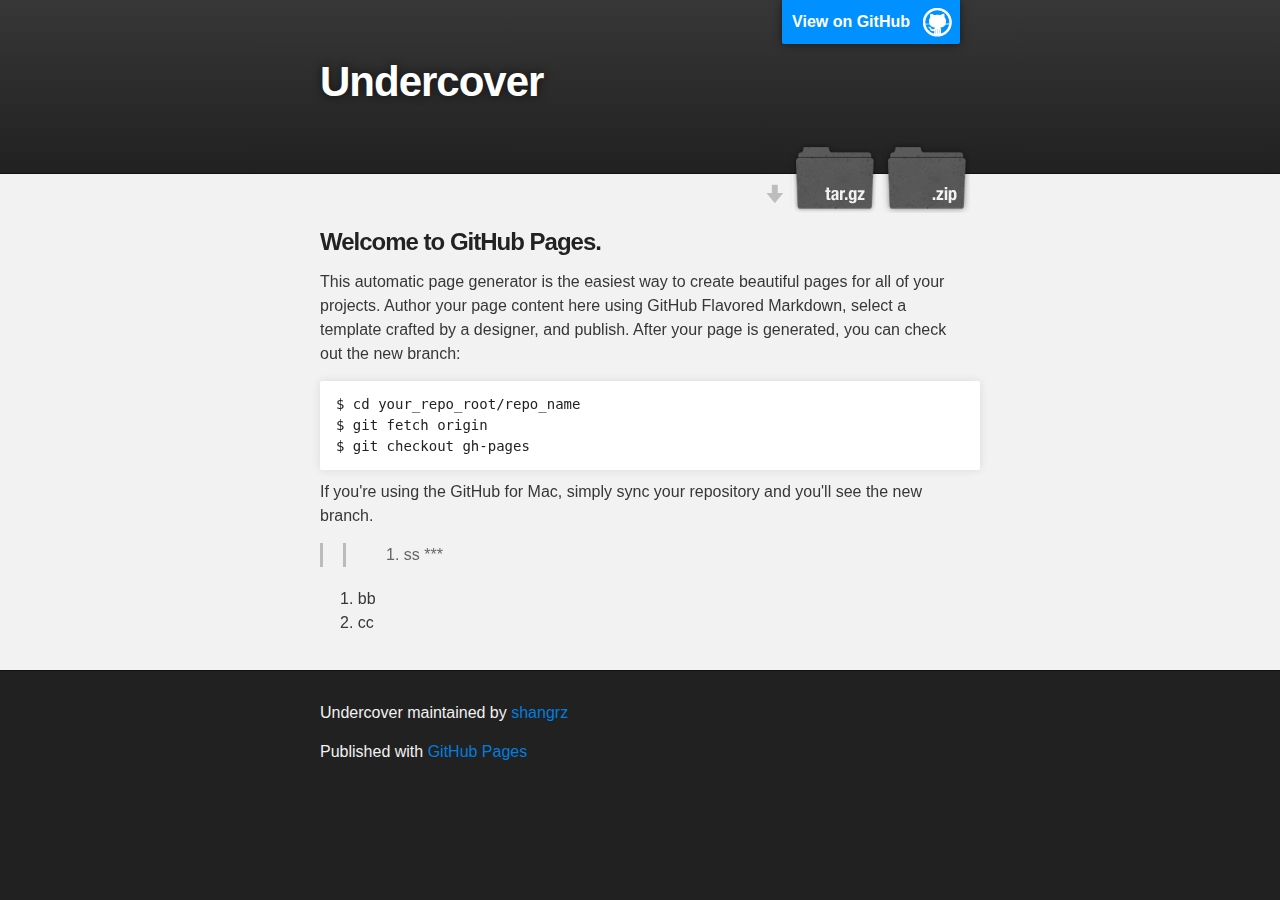
<file: index.html>
<!DOCTYPE html>
<html>

  <head>
    <meta charset='utf-8' />
    <meta http-equiv="X-UA-Compatible" content="chrome=1" />
    <meta name="description" content="Undercover : " />

    <link rel="stylesheet" type="text/css" media="screen" href="stylesheets/stylesheet.css">

    <title>Undercover</title>
  </head>

  <body>

    <!-- HEADER -->
    <div id="header_wrap" class="outer">
        <header class="inner">
          <a id="forkme_banner" href="https://github.com/shangrz/undercover">View on GitHub</a>

          <h1 id="project_title">Undercover</h1>
          <h2 id="project_tagline"></h2>

            <section id="downloads">
              <a class="zip_download_link" href="https://github.com/shangrz/undercover/zipball/master">Download this project as a .zip file</a>
              <a class="tar_download_link" href="https://github.com/shangrz/undercover/tarball/master">Download this project as a tar.gz file</a>
            </section>
        </header>
    </div>

    <!-- MAIN CONTENT -->
    <div id="main_content_wrap" class="outer">
      <section id="main_content" class="inner">
        <h3>Welcome to GitHub Pages.</h3>

<p>This automatic page generator is the easiest way to create beautiful pages for all of your projects. Author your page content here using GitHub Flavored Markdown, select a template crafted by a designer, and publish. After your page is generated, you can check out the new branch:</p>

<pre><code>$ cd your_repo_root/repo_name
$ git fetch origin
$ git checkout gh-pages
</code></pre>

<p>If you're using the GitHub for Mac, simply sync your repository and you'll see the new branch.</p>

<blockquote>
<blockquote>
<ol>
<li>ss
***</li>
</ol>
</blockquote>
</blockquote>

<ol>
<li>bb</li>
<li>cc</li>
</ol>
      </section>
    </div>

    <!-- FOOTER  -->
    <div id="footer_wrap" class="outer">
      <footer class="inner">
        <p class="copyright">Undercover maintained by <a href="https://github.com/shangrz">shangrz</a></p>
        <p>Published with <a href="http://pages.github.com">GitHub Pages</a></p>
      </footer>
    </div>

    

  </body>
</html>
</file>
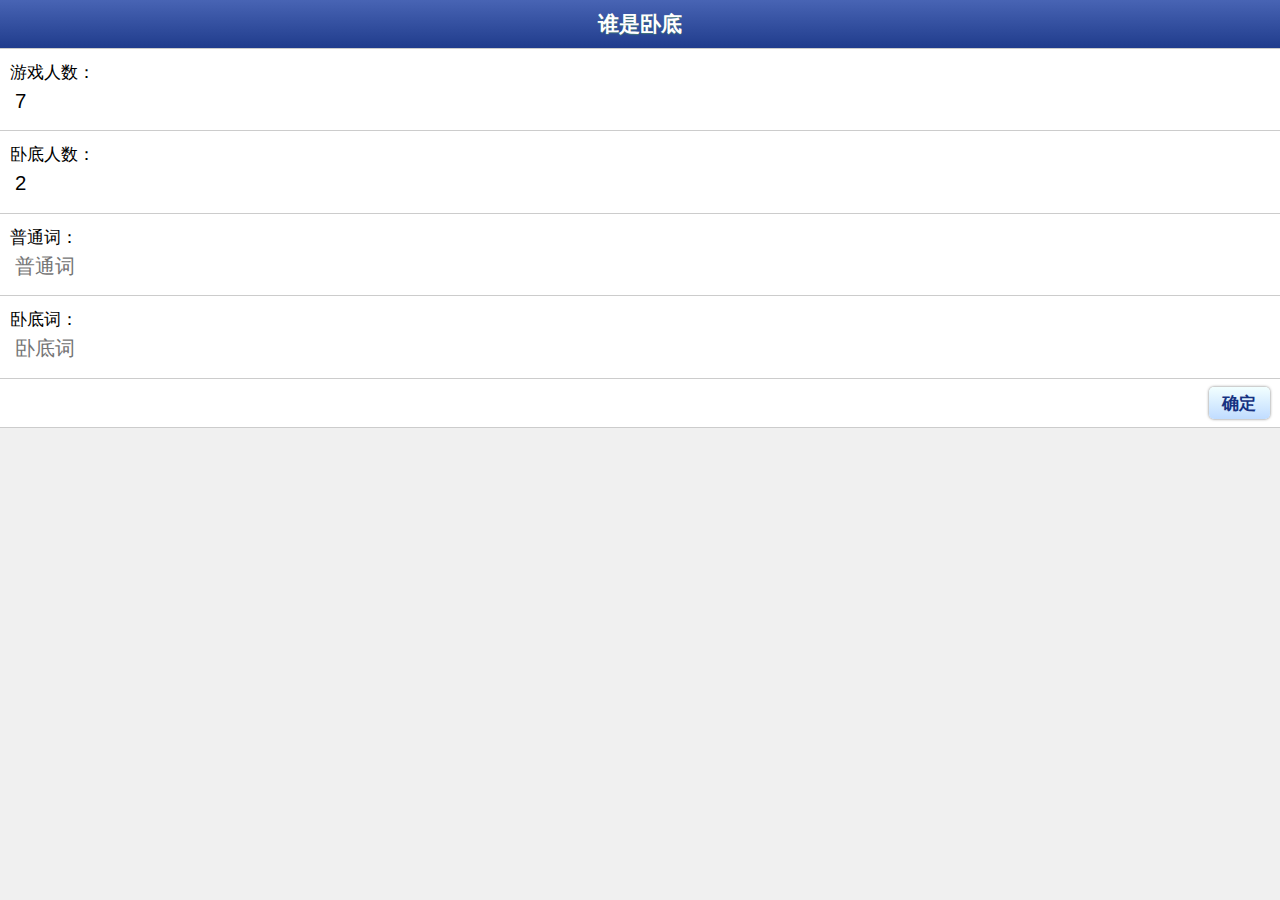
<file: www/index.html>
<!DOCTYPE html>
<html >
    <head>
        <title>undercover</title>
        <meta name="viewport" content="user-scalable=no, width=device-width, initial-scale=1.0, maximum-scale=1.0" />
        <meta name="apple-mobile-web-app-capable" content="yes" />
        <meta name="apple-mobile-web-app-status-bar-style" content="black-translucent" />

    </head>
    <body>
    <div id="mobl-loading">
      Loading... <img src="[data-uri]" width="10" height="10"><p>(If this message still shows after a few seconds, probably something went wrong. Does your browser support Javascript?)</p>
    </div>
    <script src="js/jquery-1.4.min.js" type="application/x-javascript" charset="utf-8"></script>
    <script src="js/persistence.js" type="application/x-javascript" charset="utf-8"></script>
    <script src="js/persistence.store.sql.js" type="application/x-javascript" charset="utf-8"></script>
    <script src="js/persistence.store.websql.js" type="application/x-javascript" charset="utf-8"></script>
    <script src="js/persistence.store.memory.js" type="application/x-javascript" charset="utf-8"></script>
    <script src="js/persistence.search.js" type="application/x-javascript" charset="utf-8"></script>
    <script type="application/x-javascript" charset="utf-8">
    if (window && window.google && google.gears || window.openDatabase) {
      try {
        persistence.store.websql.config(persistence, 'undercover', 'mobl database', 1024 * 1024, '1.0');
      } catch(e) {
        alert("Could not connect to the database, sometimes a refresh helps.");
      }

      persistence.search.config(persistence, persistence.store.websql.sqliteDialect);
    } else {
      persistence.store.memory.config(persistence);
    }
    </script>
    <script src="js/gears_init.js" type="application/x-javascript" charset="utf-8"></script>
    <script src="js/jquery-ui-1.7.2.custom.min.js" type="application/x-javascript" charset="utf-8"></script>
    <script src="js/mobl.boot.js" type="application/x-javascript" charset="utf-8"></script>
    <script src="js/gestures.js" type="application/x-javascript" charset="utf-8"></script>
    <script src="mobl.js" type="application/x-javascript" charset="utf-8"></script>
    <link rel="stylesheet" type="text/css" href="mobl/ui/generic_ext.css"/>
    <script src="mobl/ui/stylemixin.js" type="application/x-javascript" charset="utf-8"></script>
    <link rel="stylesheet" type="text/css" href="mobl/ui/generic.css"/>
    <script src="mobl/ui/generic.js" type="application/x-javascript" charset="utf-8"></script>
    <link rel="stylesheet" type="text/css" href="mobl/ui/generic/datepicker.css"/>
    <script src="mobl/ui/generic/datepicker.js" type="application/x-javascript" charset="utf-8"></script>
    <script src="mobl/reflect.js" type="application/x-javascript" charset="utf-8"></script>
    <link rel="stylesheet" type="text/css" href="mobl/ui/generic_ext.css"/>
    <link rel="stylesheet" type="text/css" href="ui.css"/>
    <script src="ui.js" type="application/x-javascript" charset="utf-8"></script>
    <script src="undercover.js" type="application/x-javascript" charset="utf-8"></script>
    
    <script type="application/x-javascript" charset="utf-8">
    mobl.icon = "img/default-icon.png";
    $(function(){
      mobl.initDb(function() {
        $("#mobl-loading").remove();
        mobl.call("undercover.root", [mobl.ref(false), mobl.ref("none")], function() {});
      });
    });
    </script>
  </body>
</html>
</file>
<file: stylesheets/stylesheet.css>
/*******************************************************************************
Slate Theme for GitHub Pages
by Jason Costello, @jsncostello
*******************************************************************************/

@import url(pygment_trac.css);

/*******************************************************************************
MeyerWeb Reset
*******************************************************************************/

html, body, div, span, applet, object, iframe,
h1, h2, h3, h4, h5, h6, p, blockquote, pre,
a, abbr, acronym, address, big, cite, code,
del, dfn, em, img, ins, kbd, q, s, samp,
small, strike, strong, sub, sup, tt, var,
b, u, i, center,
dl, dt, dd, ol, ul, li,
fieldset, form, label, legend,
table, caption, tbody, tfoot, thead, tr, th, td,
article, aside, canvas, details, embed,
figure, figcaption, footer, header, hgroup,
menu, nav, output, ruby, section, summary,
time, mark, audio, video {
  margin: 0;
  padding: 0;
  border: 0;
  font: inherit;
  vertical-align: baseline;
}

/* HTML5 display-role reset for older browsers */
article, aside, details, figcaption, figure,
footer, header, hgroup, menu, nav, section {
  display: block;
}

ol, ul {
  list-style: none;
}

blockquote, q {
}

table {
  border-collapse: collapse;
  border-spacing: 0;
}

a:focus {
  outline: none;
}

/*******************************************************************************
Theme Styles
*******************************************************************************/

body {
  box-sizing: border-box;
  color:#373737;
  background: #212121;
  font-size: 16px;
  font-family: 'Myriad Pro', Calibri, Helvetica, Arial, sans-serif;
  line-height: 1.5;
  -webkit-font-smoothing: antialiased;
}

h1, h2, h3, h4, h5, h6 {
  margin: 10px 0;
  font-weight: 700;
  color:#222222;
  font-family: 'Lucida Grande', 'Calibri', Helvetica, Arial, sans-serif;
  letter-spacing: -1px;
}

h1 {
  font-size: 36px;
  font-weight: 700;
}

h2 {
  padding-bottom: 10px;
  font-size: 32px;
  background: url('../images/bg_hr.png') repeat-x bottom;
}

h3 {
  font-size: 24px;
}

h4 {
  font-size: 21px;
}

h5 {
  font-size: 18px;
}

h6 {
  font-size: 16px;
}

p {
  margin: 10px 0 15px 0;
}

footer p {
  color: #f2f2f2;
}

a {
  text-decoration: none;
  color: #007edf;
  text-shadow: none;

  transition: color 0.5s ease;
  transition: text-shadow 0.5s ease;
  -webkit-transition: color 0.5s ease;
  -webkit-transition: text-shadow 0.5s ease;
  -moz-transition: color 0.5s ease;
  -moz-transition: text-shadow 0.5s ease;
  -o-transition: color 0.5s ease;
  -o-transition: text-shadow 0.5s ease;
  -ms-transition: color 0.5s ease;
  -ms-transition: text-shadow 0.5s ease;
}

#main_content a:hover {
  color: #0069ba;
  text-shadow: #0090ff 0px 0px 2px;
}

footer a:hover {
  color: #43adff;
  text-shadow: #0090ff 0px 0px 2px;
}

em {
  font-style: italic;
}

strong {
  font-weight: bold;
}

img {
  position: relative;
  margin: 0 auto;
  max-width: 739px;
  padding: 5px;
  margin: 10px 0 10px 0;
  border: 1px solid #ebebeb;

  box-shadow: 0 0 5px #ebebeb;
  -webkit-box-shadow: 0 0 5px #ebebeb;
  -moz-box-shadow: 0 0 5px #ebebeb;
  -o-box-shadow: 0 0 5px #ebebeb;
  -ms-box-shadow: 0 0 5px #ebebeb;
}

pre, code {
  width: 100%;
  color: #222;
  background-color: #fff;

  font-family: Monaco, "Bitstream Vera Sans Mono", "Lucida Console", Terminal, monospace;
  font-size: 14px;

  border-radius: 2px;
  -moz-border-radius: 2px;
  -webkit-border-radius: 2px;



}

pre {
  width: 100%;
  padding: 10px;
  box-shadow: 0 0 10px rgba(0,0,0,.1);
  overflow: auto;
}

code {
  padding: 3px;
  margin: 0 3px;
  box-shadow: 0 0 10px rgba(0,0,0,.1);
}

pre code {
  display: block;
  box-shadow: none;
}

blockquote {
  color: #666;
  margin-bottom: 20px;
  padding: 0 0 0 20px;
  border-left: 3px solid #bbb;
}

ul, ol, dl {
  margin-bottom: 15px
}

ul li {
  list-style: inside;
  padding-left: 20px;
}

ol li {
  list-style: decimal inside;
  padding-left: 20px;
}

dl dt {
  font-weight: bold;
}

dl dd {
  padding-left: 20px;
  font-style: italic;
}

dl p {
  padding-left: 20px;
  font-style: italic;
}

hr {
  height: 1px;
  margin-bottom: 5px;
  border: none;
  background: url('../images/bg_hr.png') repeat-x center;
}

table {
  border: 1px solid #373737;
  margin-bottom: 20px;
  text-align: left;
 }

th {
  font-family: 'Lucida Grande', 'Helvetica Neue', Helvetica, Arial, sans-serif;
  padding: 10px;
  background: #373737;
  color: #fff;
 }

td {
  padding: 10px;
  border: 1px solid #373737;
 }

form {
  background: #f2f2f2;
  padding: 20px;
}

img {
  width: 100%;
  max-width: 100%;
}

/*******************************************************************************
Full-Width Styles
*******************************************************************************/

.outer {
  width: 100%;
}

.inner {
  position: relative;
  max-width: 640px;
  padding: 20px 10px;
  margin: 0 auto;
}

#forkme_banner {
  display: block;
  position: absolute;
  top:0;
  right: 10px;
  z-index: 10;
  padding: 10px 50px 10px 10px;
  color: #fff;
  background: url('../images/blacktocat.png') #0090ff no-repeat 95% 50%;
  font-weight: 700;
  box-shadow: 0 0 10px rgba(0,0,0,.5);
  border-bottom-left-radius: 2px;
  border-bottom-right-radius: 2px;
}

#header_wrap {
  background: #212121;
  background: -moz-linear-gradient(top, #373737, #212121);
  background: -webkit-linear-gradient(top, #373737, #212121);
  background: -ms-linear-gradient(top, #373737, #212121);
  background: -o-linear-gradient(top, #373737, #212121);
  background: linear-gradient(top, #373737, #212121);
}

#header_wrap .inner {
  padding: 50px 10px 30px 10px;
}

#project_title {
  margin: 0;
  color: #fff;
  font-size: 42px;
  font-weight: 700;
  text-shadow: #111 0px 0px 10px;
}

#project_tagline {
  color: #fff;
  font-size: 24px;
  font-weight: 300;
  background: none;
  text-shadow: #111 0px 0px 10px;
}

#downloads {
  position: absolute;
  width: 210px;
  z-index: 10;
  bottom: -40px;
  right: 0;
  height: 70px;
  background: url('../images/icon_download.png') no-repeat 0% 90%;
}

.zip_download_link {
  display: block;
  float: right;
  width: 90px;
  height:70px;
  text-indent: -5000px;
  overflow: hidden;
  background: url(../images/sprite_download.png) no-repeat bottom left;
}

.tar_download_link {
  display: block;
  float: right;
  width: 90px;
  height:70px;
  text-indent: -5000px;
  overflow: hidden;
  background: url(../images/sprite_download.png) no-repeat bottom right;
  margin-left: 10px;
}

.zip_download_link:hover {
  background: url(../images/sprite_download.png) no-repeat top left;
}

.tar_download_link:hover {
  background: url(../images/sprite_download.png) no-repeat top right;
}

#main_content_wrap {
  background: #f2f2f2;
  border-top: 1px solid #111;
  border-bottom: 1px solid #111;
}

#main_content {
  padding-top: 40px;
}

#footer_wrap {
  background: #212121;
}



/*******************************************************************************
Small Device Styles
*******************************************************************************/

@media screen and (max-width: 480px) {
  body {
    font-size:14px;
  }

  #downloads {
    display: none;
  }

  .inner {
    min-width: 320px;
    max-width: 480px;
  }

  #project_title {
  font-size: 32px;
  }

  h1 {
    font-size: 28px;
  }

  h2 {
    font-size: 24px;
  }

  h3 {
    font-size: 21px;
  }

  h4 {
    font-size: 18px;
  }

  h5 {
    font-size: 14px;
  }

  h6 {
    font-size: 12px;
  }

  code, pre {
    min-width: 320px;
    max-width: 480px;
    font-size: 11px;
  }

}
</file>
<file: www/mobl/ui/generic_ext.css>
@-webkit-keyframes slidein-fromright {
 from {
   -webkit-transform: translateX(100%);
 }
 to {
   -webkit-transform: translateX(0%);
 }
}

@-webkit-keyframes slideout-toleft {
 from {
   -webkit-transform: translateX(0%);
 }
 to {
   -webkit-transform: translateX(-100%);
 }
}

@-webkit-keyframes slidein-fromleft {
 from {
   -webkit-transform: translateX(-100%);
 }
 to {
   -webkit-transform: translateX(0%);
 }
}

@-webkit-keyframes slideout-toright {
 from {
   -webkit-transform: translateX(0%);
 }
 to {
   -webkit-transform: translateX(100%);
 }
}

body {
  background-color: #f0f0f0;
  font-family: Arial;
  margin: 0;
  padding: 0;
  height: 640px;
  -webkit-user-select: none;
  /*-webkit-text-size-adjust: none;*/
  -webkit-user-select: none;
  overflow-x: hidden;
}

div.screen div.scroller {
  -webkit-box-flex: 1;
  overflow: hidden;
}
</file>
<file: www/mobl/ui/generic.css>
.mobl__ui__generic__loadingStyle {
  -moz-border-radius: 10px;
  -webkit-border-radius: 10px;
  border-radius: 10px;
  background-color: #000;
  color: white;
  font-size: 2em;
  line-height: 2em;
  font-weight: bold;
  left: 10%;
  margin: 0 auto;
  position: absolute;
  text-align: center;
  top: 40%;
  width: 80%;
  z-index: 99;
}
.mobl__ui__generic__headerStyle {
  background: -webkit-gradient(linear, 0% 0%, 0% 100%, from(rgb(72, 100, 180)), to(rgb(32, 60, 140)));
  background: -moz-linear-gradient(top, rgb(72, 100, 180), rgb(32, 60, 140));
  padding: 0;
  height: 2.3em;
  font-size: 1.3em;
  line-height: 2.3em;
  font-weight: bold;
  text-align: center;
  text-shadow: #477 0px 1px 1px;
  color: white;
  font-weight: bold;
  margin: 0;
  z-index: 2;
  width: 100%;
}
.mobl__ui__generic__headerContainerStyle {
  width: 150px;
  position: absolute;
  left: 50%;
}
.mobl__ui__generic__headerTextStyle {
  position: absolute;
  left: -75px;
  width: 150px;
  white-space: nowrap;
  overflow: hidden;
  text-overflow: ellipsis;
}
.mobl__ui__generic__buttonStyle {
  font-family: Arial, Helvetica, sans-serif;
  text-shadow: rgb(172, 200, 280) 0px 1px 0px;
  font-weight: bold;
  text-align: center;
  padding: 0.5em 1em 0.5em 1em;
  margin: 0.3em;
  line-height: 3em;
  color: rgb(22, 50, 130);
  -webkit-box-shadow: 0px 0px 3px #777777;
  -moz-box-shadow: 0px 0px 3px #777777;
  box-shadow: 0px 0px 3px #777777;
  -moz-border-radius: 5px;
  -webkit-border-radius: 5px;
  border-radius: 5px;
  background: -webkit-gradient(linear, 0% 0%, 0% 100%, from(rgb(242, 270, 350)), to(rgb(192, 220, 300)));
  background: -moz-linear-gradient(top, rgb(242, 270, 350), rgb(192, 220, 300));
}
.mobl__ui__generic__buttonPushedStyle {
  font-family: Arial, Helvetica, sans-serif;
  text-shadow: rgb(172, 200, 280) 0px 1px 0px;
  font-weight: bold;
  text-align: center;
  padding: 0.5em 1em 0.5em 1em;
  margin: 0.3em;
  line-height: 3em;
  color: rgb(22, 50, 130);
  -webkit-box-shadow: 0px 0px 3px #777777;
  -moz-box-shadow: 0px 0px 3px #777777;
  box-shadow: 0px 0px 3px #777777;
  -moz-border-radius: 5px;
  -webkit-border-radius: 5px;
  border-radius: 5px;
  background: -webkit-gradient(linear, 0% 0%, 0% 100%, from(rgb(172, 200, 280)), to(rgb(122, 150, 230)));
  background: -moz-linear-gradient(top, rgb(172, 200, 280), rgb(122, 150, 230));
}
.mobl__ui__generic__headerStyle .mobl__ui__generic__buttonStyle {
  float: right;
  font-size: 0.7em;
  line-height: 2em;
  padding: 0.2em 1em 0.2em 1em;
  margin-top: 0.5em;
  margin-left: 0;
  margin-right: 0.4em;
  z-index: 3;
}
.mobl__ui__generic__headerStyle .mobl__ui__generic__buttonPushedStyle {
  float: right;
  font-size: 0.7em;
  line-height: 2em;
  padding: 0.2em 1em 0.2em 1em;
  margin-top: 0.5em;
  margin-left: 0;
  margin-right: 0.4em;
  z-index: 3;
}
.mobl__ui__generic__sideButtonStyle {
  float: right;
  padding: 0.25em 0.8em 0.25em 0.8em;
  margin-top: -0.2em;
  margin-bottom: -0.2em;
  margin-left: 0.5em;
  font-weight: bold;
  color: rgb(22, 50, 130);
  -webkit-box-shadow: 0px 0px 3px #777777;
  -moz-box-shadow: 0px 0px 3px #777777;
  box-shadow: 0px 0px 3px #777777;
  -moz-border-radius: 5px;
  -webkit-border-radius: 5px;
  border-radius: 5px;
  background: -webkit-gradient(linear, 0% 0%, 0% 100%, from(rgb(242, 270, 350)), to(rgb(192, 220, 300)));
  background: -moz-linear-gradient(top, rgb(242, 270, 350), rgb(192, 220, 300));
}
.mobl__ui__generic__sideButtonPushedStyle {
  float: right;
  padding: 0.25em 0.8em 0.25em 0.8em;
  margin-top: -0.2em;
  margin-bottom: -0.2em;
  margin-left: 0.5em;
  font-weight: bold;
  color: rgb(22, 50, 130);
  -webkit-box-shadow: 0px 0px 3px #777777;
  -moz-box-shadow: 0px 0px 3px #777777;
  box-shadow: 0px 0px 3px #777777;
  -moz-border-radius: 5px;
  -webkit-border-radius: 5px;
  border-radius: 5px;
  background: -webkit-gradient(linear, 0% 0%, 0% 100%, from(rgb(172, 200, 280)), to(rgb(122, 150, 230)));
  background: -moz-linear-gradient(top, rgb(172, 200, 280), rgb(122, 150, 230));
}
.mobl__ui__generic__backButtonStyle {
  float: left;
  -moz-border-radius: 5px;
  -webkit-border-radius: 5px;
  border-radius: 5px;
  background: -webkit-gradient(linear, 0% 0%, 0% 100%, from(rgb(242, 270, 350)), to(rgb(192, 220, 300)));
  background: -moz-linear-gradient(top, rgb(242, 270, 350), rgb(192, 220, 300));
  -webkit-box-shadow: 0 0 3px #777777;
  -moz-box-shadow: 0 0 3px #777777;
  box-shadow: 0 0 3px #777777;
  padding: 0.2em 0.8em 0.2em 0.8em;
  line-height: 2em;
  margin-top: 0.5em;
  margin-left: 0.3em;
  font-size: 0.7em;
  font-weight: bold;
  color: rgb(22, 50, 130);
  text-shadow: rgb(172, 200, 280) 0px 1px 0px;
  z-index: 3;
}
.mobl__ui__generic__backButtonPushedStyle {
  float: left;
  -moz-border-radius: 5px;
  -webkit-border-radius: 5px;
  border-radius: 5px;
  background: -webkit-gradient(linear, 0% 0%, 0% 100%, from(rgb(172, 200, 280)), to(rgb(122, 150, 230)));
  background: -moz-linear-gradient(top, rgb(172, 200, 280), rgb(122, 150, 230));
  -webkit-box-shadow: 0 0 3px #777777;
  -moz-box-shadow: 0 0 3px #777777;
  box-shadow: 0 0 3px #777777;
  padding: 0.2em 0.8em 0.2em 0.8em;
  line-height: 2em;
  margin-top: 0.5em;
  margin-left: 0.3em;
  font-size: 0.7em;
  font-weight: bold;
  color: rgb(22, 50, 130);
  text-shadow: rgb(172, 200, 280) 0px 1px 0px;
  z-index: 3;
}
.mobl__ui__generic__backButtonStyle:before {
  content: "\00ab\00a0";
}
.mobl__ui__generic__backButtonPushedStyle:before {
  content: "\00ab\00a0";
}
.mobl__ui__generic__groupStyle {
  list-style: none;
  margin: 0;
  padding: 0;
}
.mobl__ui__generic__itemStyle {
  background-color: #fff;
  border: 1px solid #cccccc;
  border-left: 0;
  border-right: 0;
  color: #000;
  display: block;
  font-size: 17px;
  margin-bottom: -1px;
  padding: 12px 10px;
  text-decoration: none;
  white-space: nowrap;
  overflow: hidden;
  text-overflow: ellipsis;
}
.mobl__ui__generic__itemPushedStyle {
  background-color: rgb(72, 100, 180);
  border: 1px solid #cccccc;
  border-left: 0;
  border-right: 0;
  color: #eee;
  display: block;
  font-size: 17px;
  margin-bottom: -1px;
  padding: 12px 10px;
  text-decoration: none;
  white-space: nowrap;
  overflow: hidden;
  text-overflow: ellipsis;
}
.mobl__ui__generic__itemArrowStyle {
  background-image: url("[data-uri]");
  background-position: right center;
  background-repeat: no-repeat;
}
.mobl__ui__generic__itemDownArrowStyle {
  background-image: url("[data-uri]");
  background-position: right center;
  background-repeat: no-repeat;
}
.mobl__ui__generic__textFieldStyle {
  display: inline-block;
  -webkit-appearance: none;
  -webkit-box-flex: 100;
  -webkit-rtl-ordering: logical;
  -webkit-user-select: text;
  -webkit-text-size-adjust: 140%;
  -moz-text-size-adjust: 140%;
  -webkit-appearance: textarea;
  background: #fff -webkit-gradient(linear, 0% 0%, 0% 100%, from(white), to(white));
  border: 0;
  color: black;
  display: block;
  font-size: 1.2em;
  height: 1.2em;
  padding: 5px;
  margin-left: 0px;
  width: 90%;
  -moz-border-radius: 5px;
  -webkit-border-radius: 5px;
  border-radius: 5px;
}
.mobl__ui__generic__textFieldInvalidStyle {
  display: inline-block;
  -webkit-appearance: none;
  -webkit-box-flex: 100;
  -webkit-rtl-ordering: logical;
  -webkit-user-select: text;
  -webkit-text-size-adjust: 140%;
  -moz-text-size-adjust: 140%;
  -webkit-appearance: textarea;
  background: #fff -webkit-gradient(linear, 0% 0%, 0% 100%, from(#FBB), to(#FAA));
  border: 1px solid red;
  color: black;
  display: block;
  font-size: 1.2em;
  height: 1.2em;
  padding: 5px;
  margin-left: 0px;
  width: 90%;
  -moz-border-radius: 5px;
  -webkit-border-radius: 5px;
  border-radius: 5px;
}
.mobl__ui__generic__textFieldLabelStyle {
  color: #666;
}
.mobl__ui__generic__validationMessageStyle {
  color: red;
}
.mobl__ui__generic__selectFieldStyle {
  display: block;
  width: 100%;
  border: 0;
  font-size: 18px;
  padding: 3px;
}
.mobl__ui__generic__tabbarStyle {
  text-align: left;
  font-size: 16px;
  z-index: 3;
  width: 100%;
  border-bottom: 1px solid #444;
  margin-top: 3px;
  margin-bottom: 0;
  background-color: #f0f0f0;
}
.mobl__ui__generic__tabbarStyle .mobl__ui__generic__inActiveTabButtonStyle {
  padding-right: 15px;
  padding-left: 15px;
  padding-top: 10px;
  padding-bottom: 10px;
  margin-left: 5px;
  line-height: 39px;
  height: 39px;
  margin-bottom: 0;
  background-color: white;
  color: black;
  border-top: 1px solid #444;
  border-right: 1px solid #444;
  border-left: 1px solid #444;
  -webkit-border-top-right-radius: 8px;
  -moz-border-radius-topright: 8px;
  -webkit-border-top-left-radius: 8px;
  -moz-border-radius-topleft: 8px;
}
.mobl__ui__generic__tabbarStyle .mobl__ui__generic__activeTabButtonStyle {
  background-color: rgb(72, 100, 180);
  color: #fefefe;
  position: relative;
  top: 2px;
  padding-right: 15px;
  padding-left: 15px;
  padding-top: 10px;
  padding-bottom: 10px;
  margin-left: 5px;
  line-height: 37px;
  height: 39px;
  margin-bottom: 0;
  border-top: 1px solid #444;
  border-right: 1px solid #444;
  border-left: 1px solid #444;
  -webkit-border-top-right-radius: 8px;
  -moz-border-radius-topright: 8px;
  -webkit-border-top-left-radius: 8px;
  -moz-border-radius-topleft: 8px;
}
.mobl__ui__generic__inActiveTabStyle {
  display: none;
}
.mobl__ui__generic__activeTabStyle {
  
}
.mobl__ui__generic__searchboxStyle {
  background-color: #FFFFFF;
  margin: 0;
  border: 1px solid #999999;
  color: #222222;
  padding: 10px 6px;
}
.mobl__ui__generic__searchBoxInputStyle {
  display: inline-block;
  -webkit-appearance: none;
  -webkit-box-flex: 100;
  -webkit-rtl-ordering: logical;
  -webkit-user-select: text;
  -webkit-text-size-adjust: 140%;
  -moz-text-size-adjust: 140%;
  -webkit-appearance: textarea;
  border: 0;
  color: black;
  display: block;
  font-size: 1.2em;
  height: 1.2em;
  padding: 0 0 0 38px;
  margin-left: 0px;
  width: 100%;
  background-image: url("[data-uri]");
  background-repeat: no-repeat;
  background-position: left center;
}
.mobl__ui__generic__contextMenuStyle {
  position: absolute;
}
.mobl__ui__generic__contextMenuStyle .mobl__ui__generic__buttonStyle {
  font-family: Arial, Helvetica, sans-serif;
  text-shadow: rgb(172, 200, 280) 0px 1px 0px;
  font-weight: bold;
  text-align: center;
  padding: 0.5em 0.5em 0.5em 0.5em;
  margin: 0.1em;
  line-height: 2em;
  color: black;
  -webkit-box-shadow: 0px 0px 3px #777777;
  -moz-box-shadow: 0px 0px 3px #777777;
  box-shadow: 0px 0px 3px #777777;
  -moz-border-radius: 5px;
  -webkit-border-radius: 5px;
  border-radius: 5px;
  background: -webkit-gradient(linear, 0% 0%, 0% 100%, from(rgb(242, 270, 350)), to(rgb(192, 220, 300)));
  background: -moz-linear-gradient(top, rgb(242, 270, 350), rgb(192, 220, 300));
}
.mobl__ui__generic__contextMenuStyle .mobl__ui__generic__buttonPushedStyle {
  font-family: Arial, Helvetica, sans-serif;
  text-shadow: rgb(172, 200, 280) 0px 1px 0px;
  font-weight: bold;
  text-align: center;
  padding: 0.5em 0.5em 0.5em 0.5em;
  margin: 0.1em;
  line-height: 2em;
  color: black;
  -webkit-box-shadow: 0px 0px 3px #777777;
  -moz-box-shadow: 0px 0px 3px #777777;
  box-shadow: 0px 0px 3px #777777;
  -moz-border-radius: 5px;
  -webkit-border-radius: 5px;
  border-radius: 5px;
  background: -webkit-gradient(linear, 0% 0%, 0% 100%, from(rgb(172, 200, 280)), to(rgb(122, 150, 230)));
  background: -moz-linear-gradient(top, rgb(172, 200, 280), rgb(122, 150, 230));
}
.mobl__ui__generic__selectedItemStyle {
  background-color: #ccc;
  border: 1px solid #cccccc;
  border-left: 0;
  border-right: 0;
  color: #000;
  display: block;
  font-size: 17px;
  margin-bottom: -1px;
  padding: 12px 10px;
  text-decoration: none;
  white-space: nowrap;
  overflow: hidden;
  text-overflow: ellipsis;
}
.mobl__ui__generic__loadMoreStyle {
  background-color: #ffffff;
  border: 1px solid #cccccc;
  border-left: 0;
  border-right: 0;
  color: #888;
  display: block;
  font-size: 17px;
  text-align: center;
  margin-bottom: -1px;
  padding: 12px 10px;
  font-weight: bold;
  white-space: nowrap;
  -webkit-border-bottom-left-radius: 20px;
  -moz-border-radius-bottomleft: 20px;
  -webkit-border-bottom-right-radius: 20px;
  -moz-border-radius-bottomright: 20px;
}
.mobl__ui__generic__progressStyle {
  -webkit-border-radius: 10px;
  background-color: rgba(0, 0, 0, 0.7);
  color: white;
  font-size: 2em;
  line-height: 2em;
  font-weight: bold;
  left: 10%;
  margin: 0 auto;
  position: absolute;
  text-align: center;
  top: 40%;
  width: 80%;
  z-index: 99;
}
.mobl__ui__generic__accordionStyle {
  width: 100%;
}
.mobl__ui__generic__accordionStyle .mobl__ui__generic__activeSectionHeaderStyle {
  background: -webkit-gradient(linear, 0% 0%, 0% 100%, from(#eee), to(#aaa));
  background: -moz-linear-gradient(top, #5c98f6, #3440e4);
  padding: 0;
  height: 1.9em;
  font-size: 1em;
  line-height: 1.9em;
  font-weight: bold;
  text-align: left;
  color: #333;
  font-weight: bold;
  margin: 0;
  z-index: 2;
  width: 100%;
  display: block;
}
.mobl__ui__generic__accordionStyle .mobl__ui__generic__inActiveSectionHeaderStyle {
  background: -webkit-gradient(linear, 0% 0%, 0% 100%, from(#eee), to(#aaa));
  background: -moz-linear-gradient(top, #5c98f6, #3440e4);
  padding: 0;
  height: 1.9em;
  font-size: 1em;
  line-height: 1.9em;
  font-weight: bold;
  text-align: left;
  color: #333;
  font-weight: bold;
  margin: 0;
  z-index: 2;
  width: 100%;
  display: block;
}
.mobl__ui__generic__accordionStyle .mobl__ui__generic__activeSectionHeaderStyle:before {
  content: url("[data-uri]");
}
.mobl__ui__generic__accordionStyle .mobl__ui__generic__inActiveSectionHeaderStyle:before {
  content: url("[data-uri]");
}
.mobl__ui__generic__accordionStyle .mobl__ui__generic__inActiveSectionStyle {
  display: none;
}
.mobl__ui__generic__accordionStyle .mobl__ui__generic__activeSectionStyle {
  display: block;
}
.mobl__ui__generic__tableStyle {
  padding: 8px 10px 8px 10px;
  width: 100%;
  border-spacing: 0;
}
.mobl__ui__generic__tdStyle {
  padding: 8px;
}
.mobl__ui__generic__trStyle {
  padding: 8px;
}
.mobl__ui__generic__trStyle:nth-child(even) {
  background: #eeeeee;
}
.mobl__ui__generic__trStyle:nth-child(odd) {
  background: #ffffff;
}
.mobl__ui__generic__trStyle:first-child .mobl__ui__generic__tdStyle:first-child {
  -webkit-border-top-left-radius: 8px;
  -moz-border-radius-topleft: 8px;
  border-left: 1px solid #000;
  border-top: 1px solid #000;
}
.mobl__ui__generic__trStyle:first-child .mobl__ui__generic__tdStyle:last-child {
  -webkit-border-top-right-radius: 8px;
  -moz-border-radius-topright: 8px;
  border-right: 1px solid #000;
  border-top: 1px solid #000;
}
.mobl__ui__generic__trStyle:last-child .mobl__ui__generic__tdStyle:first-child {
  -webkit-border-bottom-left-radius: 8px;
  -moz-border-radius-bottomleft: 8px;
  border-left: 1px solid #000;
  border-bottom: 1px solid #000;
}
.mobl__ui__generic__trStyle:last-child .mobl__ui__generic__tdStyle:last-child {
  -webkit-border-bottom-right-radius: 8px;
  -moz-border-radius-bottomright: 8px;
  border-right: 1px solid #000;
  border-bottom: 1px solid #000;
}
.mobl__ui__generic__trStyle .mobl__ui__generic__tdStyle:first-child {
  border-left: 1px solid #000;
}
.mobl__ui__generic__trStyle .mobl__ui__generic__tdStyle:last-child {
  border-right: 1px solid #000;
}
.mobl__ui__generic__trStyle:first-child .mobl__ui__generic__tdStyle {
  border-top: 1px solid #000;
}
.mobl__ui__generic__trStyle:last-child .mobl__ui__generic__tdStyle {
  border-bottom: 1px solid #000;
}
</file>
<file: www/mobl/ui/generic/datepicker.css>
.mobl__ui__generic__datepicker__narrowNumFieldStyle {
  -webkit-appearance: none;
  -webkit-box-flex: 100;
  -webkit-rtl-ordering: logical;
  -webkit-user-select: text;
  -webkit-text-size-adjust: 140%;
  -moz-text-size-adjust: 140%;
  -webkit-appearance: textarea;
  background: transparent;
  border: 0;
  font-size: 17px;
  height: 17px;
  padding: 0;
  margin: 0;
  text-align: center;
  width: 3em;
}
.mobl__ui__generic__datepicker__monthStyle {
  font-size: 17px;
  height: 17px;
  padding: 0;
  margin: 0;
  text-align: center;
  width: 3em;
}
</file>
<file: www/ui.css>
.ui__loadingStyle {
  -moz-border-radius: 10px;
  -webkit-border-radius: 10px;
  border-radius: 10px;
  background-color: #000;
  color: white;
  font-size: 2em;
  line-height: 2em;
  font-weight: bold;
  left: 10%;
  margin: 0 auto;
  position: absolute;
  text-align: center;
  top: 40%;
  width: 80%;
  z-index: 99;
}
.ui__headerStyle {
  background: -webkit-gradient(linear, 0% 0%, 0% 100%, from(rgb(72, 100, 180)), to(rgb(32, 60, 140)));
  background: -moz-linear-gradient(top, rgb(72, 100, 180), rgb(32, 60, 140));
  padding: 0;
  height: 2.3em;
  font-size: 1.3em;
  line-height: 2.3em;
  font-weight: bold;
  text-align: center;
  text-shadow: #477 0px 1px 1px;
  color: white;
  font-weight: bold;
  margin: 0;
  z-index: 2;
  width: 100%;
}
.ui__headerContainerStyle {
  width: 150px;
  position: absolute;
  left: 50%;
}
.ui__headerTextStyle {
  position: absolute;
  left: -75px;
  width: 150px;
  white-space: nowrap;
  overflow: hidden;
  text-overflow: ellipsis;
}
.ui__buttonStyle {
  font-family: Arial, Helvetica, sans-serif;
  text-shadow: rgb(172, 200, 280) 0px 1px 0px;
  font-weight: bold;
  text-align: center;
  padding: 0.5em 1em 0.5em 1em;
  margin: 0.3em;
  line-height: 3em;
  color: rgb(22, 50, 130);
  -webkit-box-shadow: 0px 0px 3px #777777;
  -moz-box-shadow: 0px 0px 3px #777777;
  box-shadow: 0px 0px 3px #777777;
  -moz-border-radius: 5px;
  -webkit-border-radius: 5px;
  border-radius: 5px;
  background: -webkit-gradient(linear, 0% 0%, 0% 100%, from(rgb(242, 270, 350)), to(rgb(192, 220, 300)));
  background: -moz-linear-gradient(top, rgb(242, 270, 350), rgb(192, 220, 300));
}
.ui__buttonPushedStyle {
  font-family: Arial, Helvetica, sans-serif;
  text-shadow: rgb(172, 200, 280) 0px 1px 0px;
  font-weight: bold;
  text-align: center;
  padding: 0.5em 1em 0.5em 1em;
  margin: 0.3em;
  line-height: 3em;
  color: rgb(22, 50, 130);
  -webkit-box-shadow: 0px 0px 3px #777777;
  -moz-box-shadow: 0px 0px 3px #777777;
  box-shadow: 0px 0px 3px #777777;
  -moz-border-radius: 5px;
  -webkit-border-radius: 5px;
  border-radius: 5px;
  background: -webkit-gradient(linear, 0% 0%, 0% 100%, from(rgb(172, 200, 280)), to(rgb(122, 150, 230)));
  background: -moz-linear-gradient(top, rgb(172, 200, 280), rgb(122, 150, 230));
}
.ui__headerStyle .ui__buttonStyle {
  float: right;
  font-size: 0.7em;
  line-height: 2em;
  padding: 0.2em 1em 0.2em 1em;
  margin-top: 0.5em;
  margin-left: 0;
  margin-right: 0.4em;
  z-index: 3;
}
.ui__headerStyle .ui__buttonPushedStyle {
  float: right;
  font-size: 0.7em;
  line-height: 2em;
  padding: 0.2em 1em 0.2em 1em;
  margin-top: 0.5em;
  margin-left: 0;
  margin-right: 0.4em;
  z-index: 3;
}
.ui__sideButtonStyle {
  float: right;
  padding: 0.25em 0.8em 0.25em 0.8em;
  margin-top: -0.2em;
  margin-bottom: -0.2em;
  margin-left: 0.5em;
  font-weight: bold;
  color: rgb(22, 50, 130);
  -webkit-box-shadow: 0px 0px 3px #777777;
  -moz-box-shadow: 0px 0px 3px #777777;
  box-shadow: 0px 0px 3px #777777;
  -moz-border-radius: 5px;
  -webkit-border-radius: 5px;
  border-radius: 5px;
  background: -webkit-gradient(linear, 0% 0%, 0% 100%, from(rgb(242, 270, 350)), to(rgb(192, 220, 300)));
  background: -moz-linear-gradient(top, rgb(242, 270, 350), rgb(192, 220, 300));
}
.ui__sideButtonPushedStyle {
  float: right;
  padding: 0.25em 0.8em 0.25em 0.8em;
  margin-top: -0.2em;
  margin-bottom: -0.2em;
  margin-left: 0.5em;
  font-weight: bold;
  color: rgb(22, 50, 130);
  -webkit-box-shadow: 0px 0px 3px #777777;
  -moz-box-shadow: 0px 0px 3px #777777;
  box-shadow: 0px 0px 3px #777777;
  -moz-border-radius: 5px;
  -webkit-border-radius: 5px;
  border-radius: 5px;
  background: -webkit-gradient(linear, 0% 0%, 0% 100%, from(rgb(172, 200, 280)), to(rgb(122, 150, 230)));
  background: -moz-linear-gradient(top, rgb(172, 200, 280), rgb(122, 150, 230));
}
.ui__backButtonStyle {
  float: left;
  -moz-border-radius: 5px;
  -webkit-border-radius: 5px;
  border-radius: 5px;
  background: -webkit-gradient(linear, 0% 0%, 0% 100%, from(rgb(242, 270, 350)), to(rgb(192, 220, 300)));
  background: -moz-linear-gradient(top, rgb(242, 270, 350), rgb(192, 220, 300));
  -webkit-box-shadow: 0 0 3px #777777;
  -moz-box-shadow: 0 0 3px #777777;
  box-shadow: 0 0 3px #777777;
  padding: 0.2em 0.8em 0.2em 0.8em;
  line-height: 2em;
  margin-top: 0.5em;
  margin-left: 0.3em;
  font-size: 0.7em;
  font-weight: bold;
  color: rgb(22, 50, 130);
  text-shadow: rgb(172, 200, 280) 0px 1px 0px;
  z-index: 3;
}
.ui__backButtonPushedStyle {
  float: left;
  -moz-border-radius: 5px;
  -webkit-border-radius: 5px;
  border-radius: 5px;
  background: -webkit-gradient(linear, 0% 0%, 0% 100%, from(rgb(172, 200, 280)), to(rgb(122, 150, 230)));
  background: -moz-linear-gradient(top, rgb(172, 200, 280), rgb(122, 150, 230));
  -webkit-box-shadow: 0 0 3px #777777;
  -moz-box-shadow: 0 0 3px #777777;
  box-shadow: 0 0 3px #777777;
  padding: 0.2em 0.8em 0.2em 0.8em;
  line-height: 2em;
  margin-top: 0.5em;
  margin-left: 0.3em;
  font-size: 0.7em;
  font-weight: bold;
  color: rgb(22, 50, 130);
  text-shadow: rgb(172, 200, 280) 0px 1px 0px;
  z-index: 3;
}
.ui__backButtonStyle:before {
  content: "\00ab\00a0";
}
.ui__backButtonPushedStyle:before {
  content: "\00ab\00a0";
}
.ui__groupStyle {
  list-style: none;
  margin: 0;
  padding: 0;
}
.ui__itemStyle {
  background-color: #fff;
  border: 1px solid #cccccc;
  border-left: 0;
  border-right: 0;
  color: #000;
  display: block;
  font-size: 17px;
  margin-bottom: -1px;
  padding: 12px 10px;
  text-decoration: none;
  white-space: nowrap;
  overflow: hidden;
  text-overflow: ellipsis;
}
.ui__itemPushedStyle {
  background-color: rgb(72, 100, 180);
  border: 1px solid #cccccc;
  border-left: 0;
  border-right: 0;
  color: #eee;
  display: block;
  font-size: 17px;
  margin-bottom: -1px;
  padding: 12px 10px;
  text-decoration: none;
  white-space: nowrap;
  overflow: hidden;
  text-overflow: ellipsis;
}
.ui__itemArrowStyle {
  background-image: url("[data-uri]");
  background-position: right center;
  background-repeat: no-repeat;
}
.ui__itemDownArrowStyle {
  background-image: url("[data-uri]");
  background-position: right center;
  background-repeat: no-repeat;
}
.ui__textFieldStyle {
  display: inline-block;
  -webkit-appearance: none;
  -webkit-box-flex: 100;
  -webkit-rtl-ordering: logical;
  -webkit-user-select: text;
  -webkit-text-size-adjust: 140%;
  -moz-text-size-adjust: 140%;
  -webkit-appearance: textarea;
  background: #fff -webkit-gradient(linear, 0% 0%, 0% 100%, from(white), to(white));
  border: 0;
  color: black;
  display: block;
  font-size: 1.2em;
  height: 1.2em;
  padding: 5px;
  margin-left: 0px;
  width: 90%;
  -moz-border-radius: 5px;
  -webkit-border-radius: 5px;
  border-radius: 5px;
}
.ui__textFieldInvalidStyle {
  display: inline-block;
  -webkit-appearance: none;
  -webkit-box-flex: 100;
  -webkit-rtl-ordering: logical;
  -webkit-user-select: text;
  -webkit-text-size-adjust: 140%;
  -moz-text-size-adjust: 140%;
  -webkit-appearance: textarea;
  background: #fff -webkit-gradient(linear, 0% 0%, 0% 100%, from(#FBB), to(#FAA));
  border: 1px solid red;
  color: black;
  display: block;
  font-size: 1.2em;
  height: 1.2em;
  padding: 5px;
  margin-left: 0px;
  width: 90%;
  -moz-border-radius: 5px;
  -webkit-border-radius: 5px;
  border-radius: 5px;
}
.ui__textFieldLabelStyle {
  color: #666;
}
.ui__validationMessageStyle {
  color: red;
}
.ui__selectFieldStyle {
  display: block;
  width: 100%;
  border: 0;
  font-size: 18px;
  padding: 3px;
}
.ui__tabbarStyle {
  text-align: left;
  font-size: 16px;
  z-index: 3;
  width: 100%;
  border-bottom: 1px solid #444;
  margin-top: 3px;
  margin-bottom: 0;
  background-color: #f0f0f0;
}
.ui__tabbarStyle .ui__inActiveTabButtonStyle {
  padding-right: 15px;
  padding-left: 15px;
  padding-top: 10px;
  padding-bottom: 10px;
  margin-left: 5px;
  line-height: 39px;
  height: 39px;
  margin-bottom: 0;
  background-color: white;
  color: black;
  border-top: 1px solid #444;
  border-right: 1px solid #444;
  border-left: 1px solid #444;
  -webkit-border-top-right-radius: 8px;
  -moz-border-radius-topright: 8px;
  -webkit-border-top-left-radius: 8px;
  -moz-border-radius-topleft: 8px;
}
.ui__tabbarStyle .ui__activeTabButtonStyle {
  background-color: rgb(72, 100, 180);
  color: #fefefe;
  position: relative;
  top: 2px;
  padding-right: 15px;
  padding-left: 15px;
  padding-top: 10px;
  padding-bottom: 10px;
  margin-left: 5px;
  line-height: 37px;
  height: 39px;
  margin-bottom: 0;
  border-top: 1px solid #444;
  border-right: 1px solid #444;
  border-left: 1px solid #444;
  -webkit-border-top-right-radius: 8px;
  -moz-border-radius-topright: 8px;
  -webkit-border-top-left-radius: 8px;
  -moz-border-radius-topleft: 8px;
}
.ui__inActiveTabStyle {
  display: none;
}
.ui__activeTabStyle {
  
}
.ui__searchboxStyle {
  background-color: #FFFFFF;
  margin: 0;
  border: 1px solid #999999;
  color: #222222;
  padding: 10px 6px;
}
.ui__searchBoxInputStyle {
  display: inline-block;
  -webkit-appearance: none;
  -webkit-box-flex: 100;
  -webkit-rtl-ordering: logical;
  -webkit-user-select: text;
  -webkit-text-size-adjust: 140%;
  -moz-text-size-adjust: 140%;
  -webkit-appearance: textarea;
  border: 0;
  color: black;
  display: block;
  font-size: 1.2em;
  height: 1.2em;
  padding: 0 0 0 38px;
  margin-left: 0px;
  width: 100%;
  background-image: url("[data-uri]");
  background-repeat: no-repeat;
  background-position: left center;
}
.ui__contextMenuStyle {
  position: absolute;
}
.ui__contextMenuStyle .ui__buttonStyle {
  font-family: Arial, Helvetica, sans-serif;
  text-shadow: rgb(172, 200, 280) 0px 1px 0px;
  font-weight: bold;
  text-align: center;
  padding: 0.5em 0.5em 0.5em 0.5em;
  margin: 0.1em;
  line-height: 2em;
  color: black;
  -webkit-box-shadow: 0px 0px 3px #777777;
  -moz-box-shadow: 0px 0px 3px #777777;
  box-shadow: 0px 0px 3px #777777;
  -moz-border-radius: 5px;
  -webkit-border-radius: 5px;
  border-radius: 5px;
  background: -webkit-gradient(linear, 0% 0%, 0% 100%, from(rgb(242, 270, 350)), to(rgb(192, 220, 300)));
  background: -moz-linear-gradient(top, rgb(242, 270, 350), rgb(192, 220, 300));
}
.ui__contextMenuStyle .ui__buttonPushedStyle {
  font-family: Arial, Helvetica, sans-serif;
  text-shadow: rgb(172, 200, 280) 0px 1px 0px;
  font-weight: bold;
  text-align: center;
  padding: 0.5em 0.5em 0.5em 0.5em;
  margin: 0.1em;
  line-height: 2em;
  color: black;
  -webkit-box-shadow: 0px 0px 3px #777777;
  -moz-box-shadow: 0px 0px 3px #777777;
  box-shadow: 0px 0px 3px #777777;
  -moz-border-radius: 5px;
  -webkit-border-radius: 5px;
  border-radius: 5px;
  background: -webkit-gradient(linear, 0% 0%, 0% 100%, from(rgb(172, 200, 280)), to(rgb(122, 150, 230)));
  background: -moz-linear-gradient(top, rgb(172, 200, 280), rgb(122, 150, 230));
}
.ui__selectedItemStyle {
  background-color: #ccc;
  border: 1px solid #cccccc;
  border-left: 0;
  border-right: 0;
  color: #000;
  display: block;
  font-size: 17px;
  margin-bottom: -1px;
  padding: 12px 10px;
  text-decoration: none;
  white-space: nowrap;
  overflow: hidden;
  text-overflow: ellipsis;
}
.ui__loadMoreStyle {
  background-color: #ffffff;
  border: 1px solid #cccccc;
  border-left: 0;
  border-right: 0;
  color: #888;
  display: block;
  font-size: 17px;
  text-align: center;
  margin-bottom: -1px;
  padding: 12px 10px;
  font-weight: bold;
  white-space: nowrap;
  -webkit-border-bottom-left-radius: 20px;
  -moz-border-radius-bottomleft: 20px;
  -webkit-border-bottom-right-radius: 20px;
  -moz-border-radius-bottomright: 20px;
}
.ui__progressStyle {
  -webkit-border-radius: 10px;
  background-color: rgba(0, 0, 0, 0.7);
  color: white;
  font-size: 2em;
  line-height: 2em;
  font-weight: bold;
  left: 10%;
  margin: 0 auto;
  position: absolute;
  text-align: center;
  top: 40%;
  width: 80%;
  z-index: 99;
}
.ui__accordionStyle {
  width: 100%;
}
.ui__accordionStyle .ui__activeSectionHeaderStyle {
  background: -webkit-gradient(linear, 0% 0%, 0% 100%, from(#eee), to(#aaa));
  background: -moz-linear-gradient(top, #5c98f6, #3440e4);
  padding: 0;
  height: 1.9em;
  font-size: 1em;
  line-height: 1.9em;
  font-weight: bold;
  text-align: left;
  color: #333;
  font-weight: bold;
  margin: 0;
  z-index: 2;
  width: 100%;
  display: block;
}
.ui__accordionStyle .ui__inActiveSectionHeaderStyle {
  background: -webkit-gradient(linear, 0% 0%, 0% 100%, from(#eee), to(#aaa));
  background: -moz-linear-gradient(top, #5c98f6, #3440e4);
  padding: 0;
  height: 1.9em;
  font-size: 1em;
  line-height: 1.9em;
  font-weight: bold;
  text-align: left;
  color: #333;
  font-weight: bold;
  margin: 0;
  z-index: 2;
  width: 100%;
  display: block;
}
.ui__accordionStyle .ui__activeSectionHeaderStyle:before {
  content: url("[data-uri]");
}
.ui__accordionStyle .ui__inActiveSectionHeaderStyle:before {
  content: url("[data-uri]");
}
.ui__accordionStyle .ui__inActiveSectionStyle {
  display: none;
}
.ui__accordionStyle .ui__activeSectionStyle {
  display: block;
}
.ui__tableStyle {
  padding: 8px 10px 8px 10px;
  width: 100%;
  border-spacing: 0;
}
.ui__tdStyle {
  padding: 8px;
}
.ui__trStyle {
  padding: 8px;
}
.ui__trStyle:nth-child(even) {
  background: #eeeeee;
}
.ui__trStyle:nth-child(odd) {
  background: #ffffff;
}
.ui__trStyle:first-child .ui__tdStyle:first-child {
  -webkit-border-top-left-radius: 8px;
  -moz-border-radius-topleft: 8px;
  border-left: 1px solid #000;
  border-top: 1px solid #000;
}
.ui__trStyle:first-child .ui__tdStyle:last-child {
  -webkit-border-top-right-radius: 8px;
  -moz-border-radius-topright: 8px;
  border-right: 1px solid #000;
  border-top: 1px solid #000;
}
.ui__trStyle:last-child .ui__tdStyle:first-child {
  -webkit-border-bottom-left-radius: 8px;
  -moz-border-radius-bottomleft: 8px;
  border-left: 1px solid #000;
  border-bottom: 1px solid #000;
}
.ui__trStyle:last-child .ui__tdStyle:last-child {
  -webkit-border-bottom-right-radius: 8px;
  -moz-border-radius-bottomright: 8px;
  border-right: 1px solid #000;
  border-bottom: 1px solid #000;
}
.ui__trStyle .ui__tdStyle:first-child {
  border-left: 1px solid #000;
}
.ui__trStyle .ui__tdStyle:last-child {
  border-right: 1px solid #000;
}
.ui__trStyle:first-child .ui__tdStyle {
  border-top: 1px solid #000;
}
.ui__trStyle:last-child .ui__tdStyle {
  border-bottom: 1px solid #000;
}
.ui__loginTableStyle {
  border-spacing: 0;
  border: 0px solid #000;
  padding: 10px;
  margin-left: auto;
  margin-right: auto;
  margin-top: 15%;
  width: 95%;
}
.ui__hotPicStyle {
  float: left;
  margin: 0 0px 0 0;
  height: 30%;
  width: 100%;
}
.ui__defaultSpan {
  padding: 1px 9px 2px;
  -webkit-border-radius: 9px;
  -moz-border-radius: 9px;
  border-radius: 9px;
  background-color: #999;
  font-weight: bold;
  color: white;
  text-shadow: 0 -1px 0 rgba(0, 0, 0, 0.25);
  white-space: nowrap;
  vertical-align: baseline;
}
.ui__successSpan {
  padding: 1px 9px 2px;
  -webkit-border-radius: 9px;
  -moz-border-radius: 9px;
  border-radius: 9px;
  background-color: #468847;
  font-weight: bold;
  color: white;
  text-shadow: 0 -1px 0 rgba(0, 0, 0, 0.25);
  white-space: nowrap;
  vertical-align: baseline;
}
.ui__warningSpan {
  padding: 1px 9px 2px;
  -webkit-border-radius: 9px;
  -moz-border-radius: 9px;
  border-radius: 9px;
  background-color: #F89406;
  font-weight: bold;
  color: white;
  text-shadow: 0 -1px 0 rgba(0, 0, 0, 0.25);
  white-space: nowrap;
  vertical-align: baseline;
}
.ui__importantSpan {
  padding: 1px 9px 2px;
  -webkit-border-radius: 9px;
  -moz-border-radius: 9px;
  border-radius: 9px;
  background-color: #B94A48;
  font-weight: bold;
  color: white;
  text-shadow: 0 -1px 0 rgba(0, 0, 0, 0.25);
  white-space: nowrap;
  vertical-align: baseline;
}
.ui__infoSpan {
  padding: 1px 9px 2px;
  -webkit-border-radius: 9px;
  -moz-border-radius: 9px;
  border-radius: 9px;
  background-color: #3A87AD;
  font-weight: bold;
  color: white;
  text-shadow: 0 -1px 0 rgba(0, 0, 0, 0.25);
  white-space: nowrap;
  vertical-align: baseline;
}
.ui__inverseSpan {
  padding: 1px 9px 2px;
  -webkit-border-radius: 9px;
  -moz-border-radius: 9px;
  border-radius: 9px;
  background-color: #333;
  font-weight: bold;
  color: white;
  text-shadow: 0 -1px 0 rgba(0, 0, 0, 0.25);
  white-space: nowrap;
  vertical-align: baseline;
}
.ui__carouselcaption {
  position: absolute;
  right: 0;
  bottom: 0;
  left: 0;
  padding: 10px 15px 5px;
  background: #DF4822;
  background: rgba(0, 0, 0, 0.20);
}
.ui__carouselinner {
  position: relative;
  float: left;
  margin: 0 0px 0 0;
  width: 33.3%;
  height: 100%;
}
.ui__whitelabel {
  font-weight: bold;
  color: white;
}
</file>
